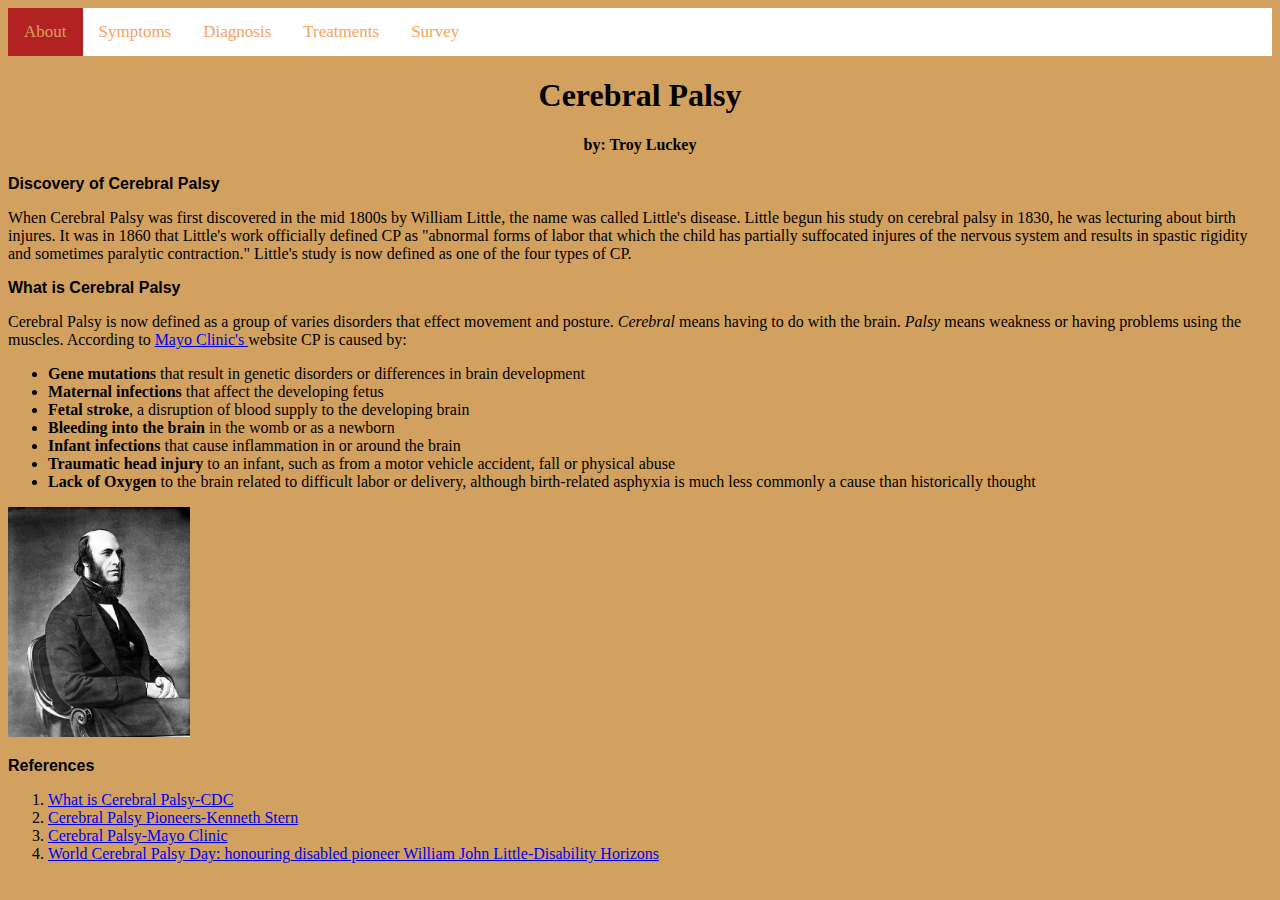
<file: index.html>
<!-- Troy Luckey
     Capstone Website Assignment
    Date: Decemeber 22nd 2021
    Purpose: The purpose of this code display a that explains what Cerebral Palsy is and its causes, symptoms and treatments. -->


<!DOCTYPE html>
<html>
    <head>
<link rel="stylesheet" type="text/css" href="topnav2.css">
 <link rel="stylesheet" type="text/css" href="style.css">
        <title>About Cerebral Palsy</title>
    </head>
    <body alink="white" vlink="black">
        <div class="topnav">
			<a class = "active" href="index.html">About</a>
			<a href="Symptoms.html">Symptoms</a>
			<a href="Diagnosis.html">Diagnosis</a>
			<a href="Treatments2.html">Treatments</a>
            <a href="DisabilityForm.html">Survey</a>
			</div>
            
        <center>  <h1>Cerebral Palsy</h1></center>
       <center> <h4>by: Troy Luckey</h4> </center>
        
 <h3>Discovery of Cerebral Palsy</h3>
        
<p>When Cerebral Palsy was first discovered in the mid 1800s by William Little, the name was called Little's disease. Little begun his study on cerebral palsy in 1830, he was lecturing about birth injures. It was in 1860 that Little's work officially defined CP as "abnormal forms of labor that which the child has partially suffocated injures of the nervous system and results in spastic rigidity and sometimes paralytic contraction." Little's study is now defined as one of the four types of CP. </p>

<h3> What is Cerebral Palsy</h3>

<p>Cerebral Palsy is now defined as a group of varies disorders that effect movement and posture. <i>Cerebral</i> means having to do with the brain. <i>Palsy</i> means weakness or having problems using the muscles. According  to <a href ="https://www.mayoclinic.org/diseases-conditions/cerebral-palsy/symptoms-causes/syc-20353999">Mayo Clinic's </a> website CP is caused by:</p>
<!--This code is used to create a unordered list of what causes CP-->
<ul> 
<li><b>Gene mutations</b> that result in genetic disorders or differences in brain development</li>
<li><b>Maternal infections</b> that affect the developing fetus</li>
<li><b>Fetal stroke</b>, a disruption of blood supply to the developing brain</li> 
<li><b>Bleeding into the brain</b> in the womb or as a newborn</li> 
<li><b>Infant infections</b> that cause inflammation in or around the brain</li> 
<li><b>Traumatic head injury</b> to an infant, such as from a motor vehicle accident, fall or physical abuse</li> 
<li><b>Lack of Oxygen</b> to the brain related to difficult labor or delivery, although birth-related asphyxia is much less commonly a cause than historically thought</li> 
</ul>      

<!--This code will display a image of William John Little, include Title with the Alt tag for Ballon text-->
<img src="William John Little.jpg" height ="230" alt="Painting of William John Little" title ="Painting of William John Little" / >

<!--This code list references of where I found the information-->
<h3>References </h3>
<ol>
<li> <a href="https://www.cdc.gov/ncbddd/cp/facts.html">What is Cerebral Palsy-CDC</a></li>
<li> <a href="https://www.cerebralpalsy.org/about-cerebral-palsy/history-and-origin/pioneers">Cerebral Palsy Pioneers-Kenneth Stern</a></li>
    <li> <a href="https://www.mayoclinic.org/diseases-conditions/cerebral-palsy/symptoms-causes/syc-20353999">Cerebral Palsy-Mayo Clinic</a></li>
<li> <a href="https://disabilityhorizons.com/2019/10/world-cerebral-palsy-day-honouring-disabled-pioneer-william-john-little/"> World Cerebral Palsy Day: honouring disabled pioneer William John Little-Disability Horizons</a> </li>
          </ol>

</body>

</html>
</file>
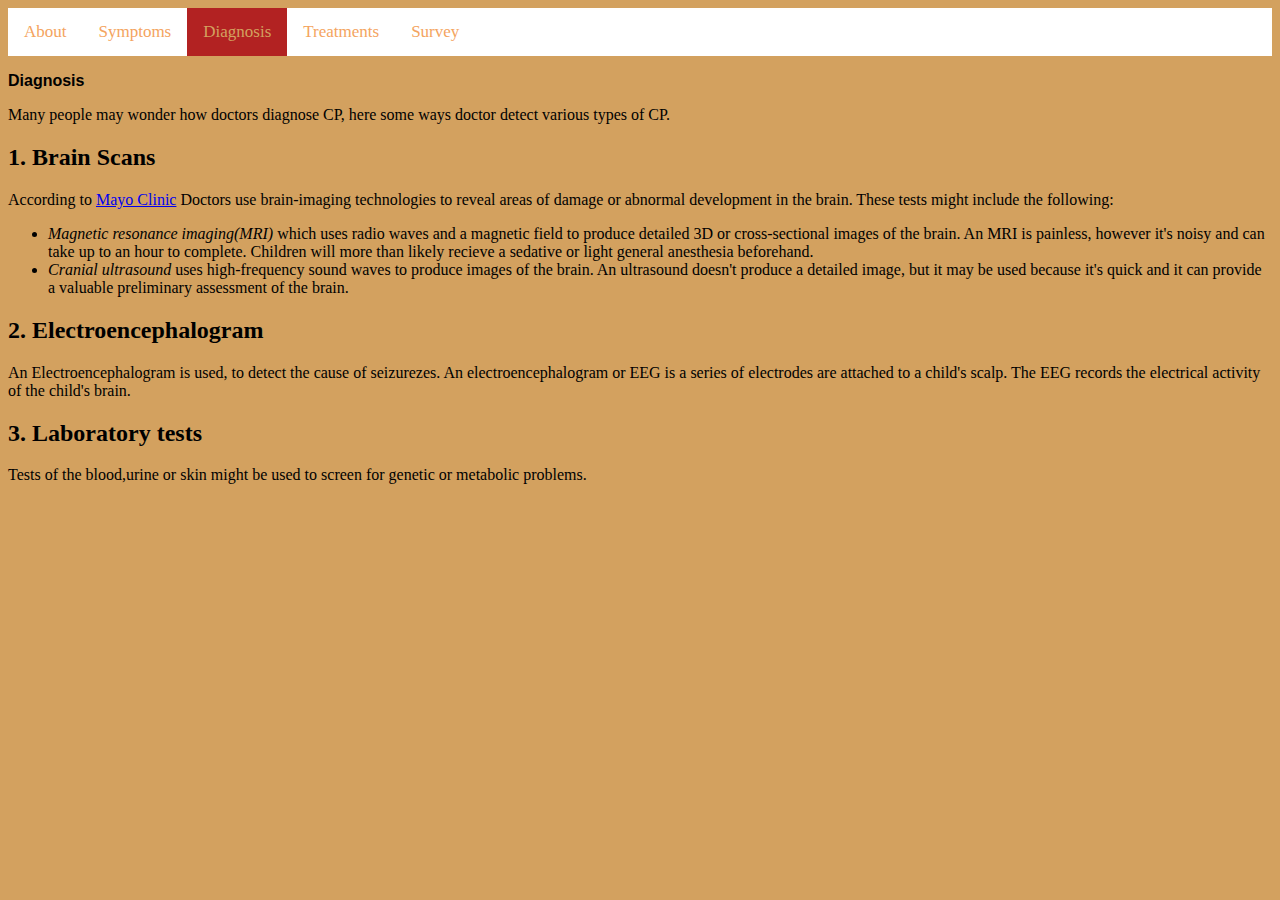
<file: Diagnosis.html>
<!-- Troy Luckey
     Capstone Website Assignment
    Date: Decemeber 22nd 2021
    Purpose: The purpose of this code display a that explains what Cerebral Palsy is and its causes, symptoms and treatments. -->

<!DOCTYPE html>
<html>
    <head>
        <link rel="stylesheet" type="text/css" href="topnav2.css">
        <link rel="stylesheet" type="text/css" href="style.css">
        <title>Diagnosis of Cerebral Palsy</title>
    </head>
    <body alink="white" vlink="black">
          <div class="topnav">
			<a href="index.html">About</a>
			<a href="Symptoms.html">Symptoms</a>
			<a class="active" href="Diagnosis.html">Diagnosis</a>
			<a href="Treatments2.html">Treatments</a>
            <a href="DisabilityForm.html">Survey</a>
			</div>
<h3>Diagnosis</h3>
<!--The purpose of this code is to display the different ways doctors diagnose Cerebral Palsy-->
<p>Many people may wonder how doctors diagnose CP, here some ways doctor detect various types of CP.</p>
<h2>1. Brain Scans</h2>
<p>According to <a href="https://www.mayoclinic.org/diseases-conditions/cerebral-palsy/diagnosis-treatment/drc-20354005">Mayo Clinic</a> Doctors use brain-imaging technologies to reveal areas of damage or abnormal development in the brain. These tests might include the following: </p>
<ul>
<li><em>Magnetic resonance imaging(MRI)</em> which uses  radio waves and a magnetic field to produce detailed 3D or cross-sectional images of the brain. An MRI is painless, however it's noisy and can take up to an hour to complete. Children will more than likely recieve a sedative or light general anesthesia beforehand.</li>
<li><em>Cranial ultrasound</em> uses high-frequency sound waves to produce images of the brain. An ultrasound doesn't produce a detailed image, but it may be used because it's quick and it can provide a valuable preliminary assessment of the brain.</li>
</ul>
<h2>2. Electroencephalogram</h2>
<p> An Electroencephalogram is used, to detect the cause of seizurezes. An electroencephalogram or EEG is a series of electrodes are attached to a child's scalp. The EEG records the electrical activity of the child's brain.</p>
<h2>3. Laboratory tests</h2>
<p>Tests of the blood,urine or skin might be used to screen for genetic or metabolic problems.</p>


</body>
</html>
</file>
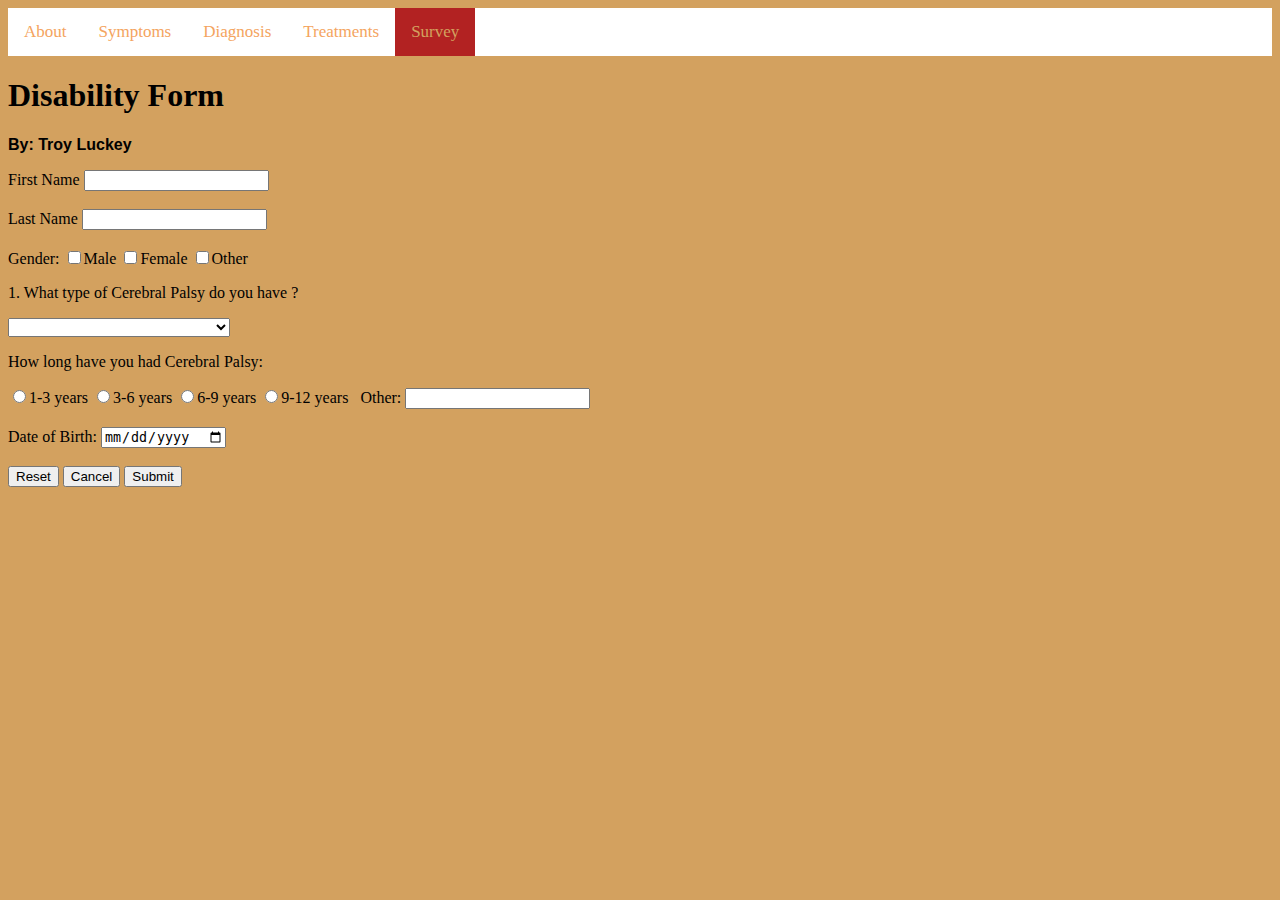
<file: DisabilityForm.html>
<!-- Troy Luckey
     Capstone Website Assignment
    Date: Decemeber 22nd 2021
    Purpose: The purpose of this code display a that explains what Cerebral Palsy is and its causes, symptoms and treatments. -->

<!DOCTYPE html>
<html>
<head>
    <link rel="stylesheet" type="text/css" href="topnav2.css" >
    <link rel="stylesheet" href ="DisabilityForm.css">
    <title>Disability Form</title>

</head>

<body>
    <div class="topnav">
        <a href="index.html">About</a>
        <a href="Symptoms.html">Symptoms</a>
        <a href="Diagnosis.html">Diagnosis</a>
        <a href="Treatments2.html">Treatments</a>
        <a class="active" href="DisabilityForm.html">Survey</a>
        </div>
<h1>Disability Form </h1>
<h3>By: Troy Luckey</h3>

<form action="/action _page.php" method="POST">
<label for ="fname">First Name</label>
<input type ="text" id="fname" name = "fname"> <br> <br>
<label for ="lname">Last Name</label>
<input type ="text" id="lname" name ="lname"> <br> <br>
<labal for ="Gender">Gender:</labal>
<input type = "checkbox" id="sex" name = "  Male">Male
<input type = "checkbox" id="sex" name="Female">Female
<input type = "checkbox" id = "sex" name = "Other">Other
<p>1. What type of Cerebral Palsy do you have ? </p>
<select name = "Disability" id ="Disability">
  <option value=""></option>
    <option value ="Spastic Cerebral Palsy">Spastic Cerebral Palsy </option>
    <option value ="Dyskinetic Cerebral Palsy">Dyskinetic Cerebral Palsy/option>
    <option value ="Ataxic Cerebral Palsy"> Ataxic Cerebral Palsy</option>
    <option value ="Mixed Cerebral Palsy">Mixed Cerebral Palsy</option>
  </select>
  <br>
  <p>How long have you had Cerebral Palsy:</p>
  <input type="radio" id="len" name ="1 year- 3 years">1-3 years
  <input type ="radio" id ="len" name = "time">3-6 years
  <input type = "radio" id ="len" name = "time">6-9 years
  <input type = "radio" id = "len" name = "time">9-12 years
  &nbsp;
  <label for ="Other">Other:</label>
  <input type = "text" id = "Other" name ="Other"> 
  <br>
  <br>
  <label for="Birth">Date of Birth:</label>
  <input type="date" id="Date" name="Date of Birth">
<br>
<br>
<input type= "reset">
<button type="cancel">Cancel</button>
<input type = "submit">
</form>

</body>



</html>
</file>
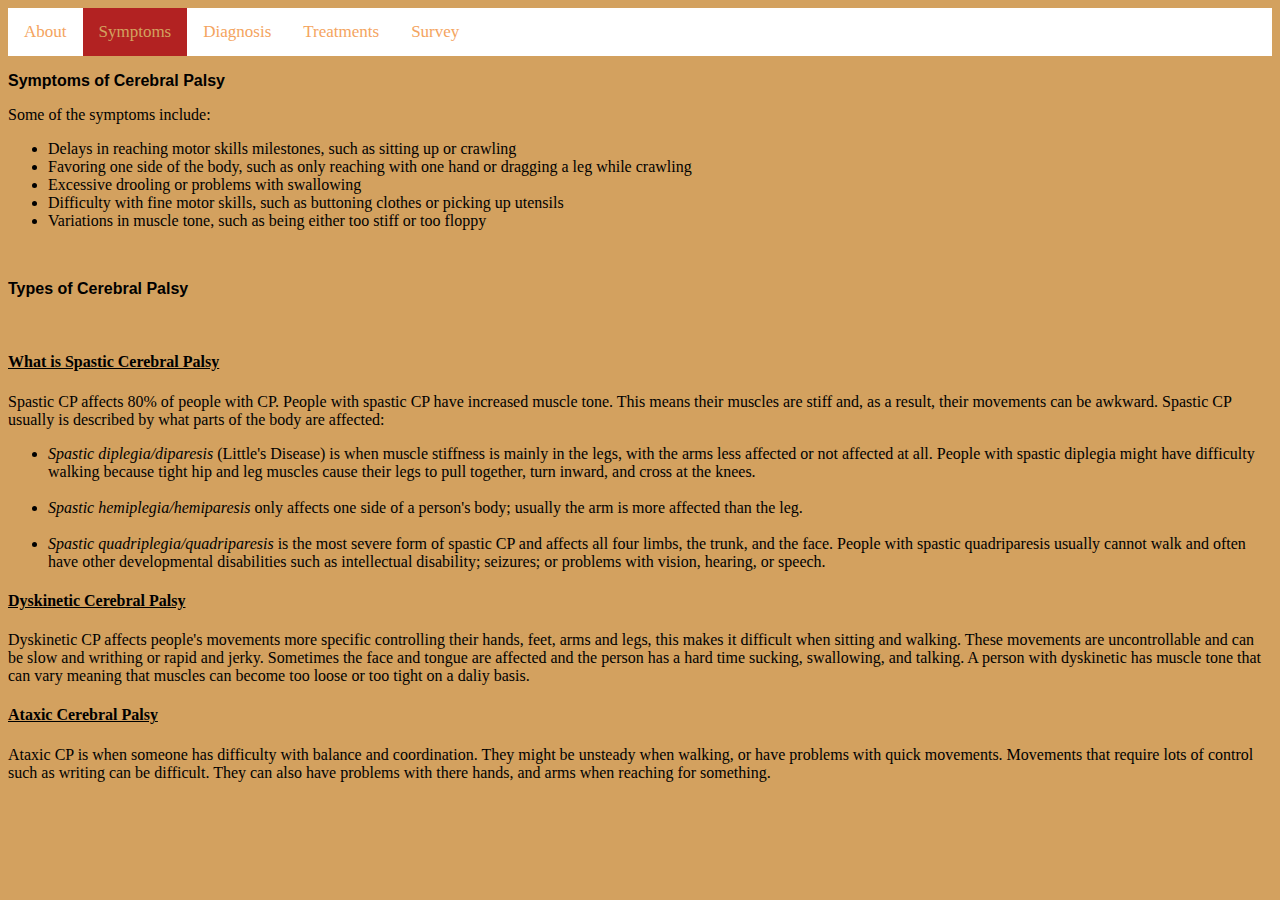
<file: Symptoms.html>
<!-- Troy Luckey
     Capstone Website Assignment
    Date: Decemeber 22nd 2021
    Purpose: The purpose of this code display a that explains what Cerebral Palsy is and its causes, symptoms and treatments. -->



<!DOCTYPE html>
<html>
    <head>
        <link rel="stylesheet" type="text/css" href="topnav2.css">
        <link rel="stylesheet" type="text/css" href="style.css">
        <title> Different Symptoms of Cerebral Palsy</title>
    </head>
<body alink="white" vlink="black">
    <div class="topnav">
			<a href="index.html">About</a>
			<a class="active" href="Symptoms.html">Symptoms</a>
			<a href="Diagnosis.html">Diagnosis</a>
			<a href="Treatments2.html">Treatments</a>
            <a href="DisabilityForm.html">Survey</a>
			</div>
<!--This page will explain the symptoms and the different types of Cerebral Palsy in various list-->
<h3>Symptoms of Cerebral Palsy</h3>
<p>Some of the symptoms include:</p>
<ul>
<li>Delays in reaching motor skills milestones, such as sitting up or crawling</li>
<li>Favoring one side of the body, such as only reaching with one hand or dragging a leg while crawling</li>
<li>Excessive drooling or problems with swallowing</li>
<li>Difficulty with fine motor skills, such as buttoning clothes or picking up utensils</li>
<li>Variations in muscle tone, such as being either too stiff or too floppy</li>
</ul>
<br>
<h3>Types of Cerebral Palsy</h3>
    <br>
    <u><h4>What is Spastic Cerebral Palsy</h4> </u>
<p> Spastic CP affects 80% of people with CP. People with spastic CP have increased muscle tone. This means their muscles are stiff and, as a result, their movements can be awkward. Spastic CP usually is described by what parts of the body are affected:
</p>
<p>
<ul>
<li><em>Spastic diplegia/diparesis</em> (Little's Disease) is when muscle stiffness is mainly in the legs, with the arms less affected or not affected at all. People with spastic diplegia might have difficulty walking because tight hip and leg muscles cause their legs to pull together, turn inward, and cross at the knees.</li> <br>
<li><em>Spastic hemiplegia/hemiparesis</em> only affects one side of a person's body; usually the arm is more affected than the leg.</li> <br>
<li><em>Spastic quadriplegia/quadriparesis</em> is the most severe form of spastic CP and affects all four limbs, the trunk, and the face. People with spastic quadriparesis usually cannot walk and often have other developmental disabilities such as intellectual disability; seizures; or problems with vision, hearing, or speech.</li>
</ul>

    <u><h4>Dyskinetic Cerebral Palsy</h4> </u>
<p> Dyskinetic CP affects people's movements more specific controlling their hands, feet, arms and legs, this makes it difficult when sitting and walking. These movements are uncontrollable and can be slow and writhing or rapid and jerky. Sometimes the face and tongue are affected and the person has a hard time sucking, swallowing, and talking. A person with dyskinetic has muscle tone that can vary meaning that muscles can become too loose or too tight on a daliy basis.</p>

    <u><h4>Ataxic Cerebral Palsy</h4></u>
<p> Ataxic CP is when someone has difficulty with balance and coordination. They might be unsteady when walking, or have problems with quick movements. Movements that require lots of control such as writing can be difficult. They can also have problems with there hands, and arms when reaching for something. </p>

<!--<h3>Mixed Cerebral Palsy</h3>
<p>Mixed CP is when someone has syptoms of more than one type of CP, this type of Cerebral Palsy is called spastic-dyskinetic CP.</p>-->


</body>

</html>
</file>
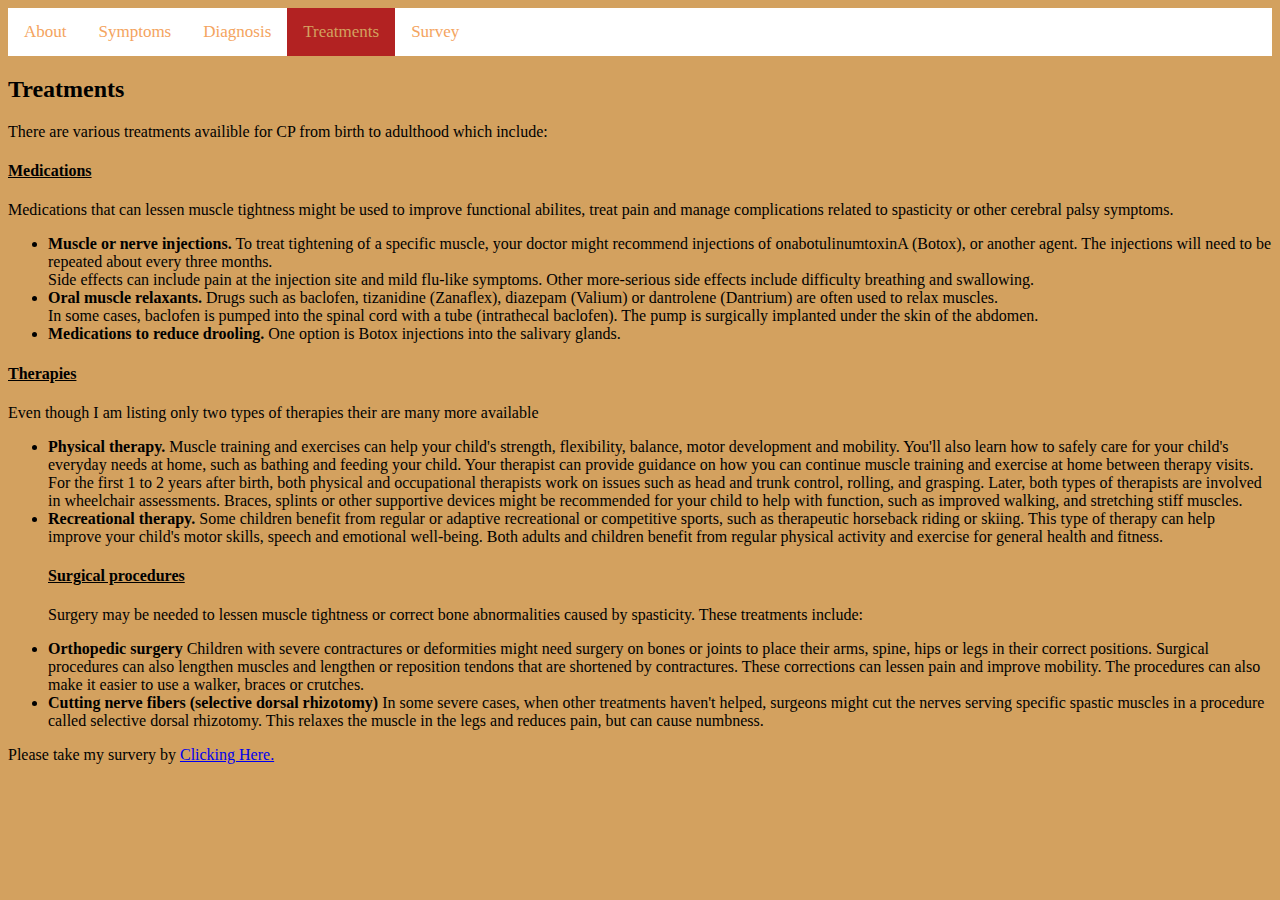
<file: Treatments2.html>
<!-- Troy Luckey
     Capstone Website Assignment
    Date: Decemeber 22nd 2021
    Purpose: The purpose of this code display a that explains what Cerebral Palsy is and its causes, symptoms and treatments. -->

<!DOCTYPE html>
<html>
    <head>
        <link rel ="stylesheet" type="text/css" href="topnav2.css">
        <link rel = "stylesheet" type="text/css" href="style.css">
        <title>Treatments of Cerebral Palsy</title>
        </head>
        <body alink="white" vlink="black"> 
            <div class="topnav">
                <a href="index.html">About</a>
                <a href="Symptoms.html">Symptoms</a>
                <a href="Diagnosis.html">Diagnosis</a>
                <a class="active" href="Treatments2.html">Treatments</a>
                <a href="DisabilityForm.html">Survey</a>
            </div>

            <h2>Treatments</h2>
<!--The purpose of this code is to display many different Treatments-->
<p>There are various treatments availible for CP from birth to adulthood which include:</p>
       <u> <h4>Medications</h4></u>
<p>Medications that can lessen muscle tightness might be used to improve functional abilites, treat pain and manage complications related to spasticity or other cerebral palsy symptoms.</p> 

<ul>
<li><b>Muscle or nerve injections.</b> To treat tightening of a specific muscle, your doctor might recommend injections of onabotulinumtoxinA (Botox), or another agent. The injections will need to be repeated about every three months.</li>

Side effects can include pain at the injection site and mild flu-like symptoms. Other more-serious side effects include difficulty breathing and swallowing.

<li><b>Oral muscle relaxants.</b> Drugs such as baclofen, tizanidine (Zanaflex), diazepam (Valium) or dantrolene (Dantrium) are often used to relax muscles.</li>

In some cases, baclofen is pumped into the spinal cord with a tube (intrathecal baclofen). The pump is surgically implanted under the skin of the abdomen.

<li><b>Medications to reduce drooling.</b> One option is Botox injections into the salivary glands.</li>
</ul>
<u> <h4> Therapies </h4> </u>
<p>Even though I am listing only two types of therapies their are many more available<p>

<ul>
<li><b>Physical therapy.</b> Muscle training and exercises can help your child's strength, flexibility, balance, motor development and mobility. You'll also learn how to safely care for your child's everyday needs at home, such as bathing and feeding your child. Your therapist can provide guidance on how you can continue muscle training and exercise at home between therapy visits.</li>

For the first 1 to 2 years after birth, both physical and occupational therapists work on issues such as head and trunk control, rolling, and grasping. Later, both types of therapists are involved in wheelchair assessments.

Braces, splints or other supportive devices might be recommended for your child to help with function, such as improved walking, and stretching stiff muscles.

<li><b>Recreational therapy.</b> Some children benefit from regular or adaptive recreational or competitive sports, such as therapeutic horseback riding or skiing. This type of therapy can help improve your child's motor skills, speech and emotional well-being. Both adults and children benefit from regular physical activity and exercise for general health and fitness.</li>

    <u><h4>Surgical procedures</h4> </u>
<p> Surgery may be needed to lessen muscle tightness or correct bone abnormalities caused by spasticity. These treatments include:</p>

<li><b>Orthopedic surgery</b> Children with severe contractures or deformities might need surgery on bones or joints to place their arms, spine, hips or legs in their correct positions. Surgical procedures can also lengthen muscles and lengthen or reposition tendons that are shortened by contractures. These corrections can lessen pain and improve mobility. The procedures can also make it easier to use a walker, braces or crutches.</li>
<li><b>Cutting nerve fibers (selective dorsal rhizotomy)</b> In some severe cases, when other treatments haven't helped, surgeons might cut the nerves serving specific spastic muscles in a procedure called selective dorsal rhizotomy. This relaxes the muscle in the legs and reduces pain, but can cause numbness.</li>
        </ul>
      <p>Please take my survery by <a href=DisabilityForm.html>Clicking Here.</a></p>  
        </body>
        </html>
</file>
<file: topnav2.css>
.topnav{
    background-color:white;
    overflow: hidden;
}

.topnav a {
    float: left;
    color: sandybrown;
    text-align: center;
    padding: 14px 16px;
    text-decoration: none;
    font-size: 17px;
}

.topnav a:hover{
    background-color: black;
    color:sandybrown ;
}

.topnav a.active {
    background-color: firebrick;
    color: #d3a15f;
}
</file>
<file: style.css>
body{background-color:#d3a15f; 
color:black;

font-family:New Times Roman; font-size:100%; 
}
h3{font-family: sans-serif; font-size: 100%}
</file>
<file: DisabilityForm.css>
body{background-color:#d3a15f; 
        color:black;
        
        font-family:New Times Roman; font-size:100%; 
        }
        h3{font-family: sans-serif; font-size: 100%}
</file>
